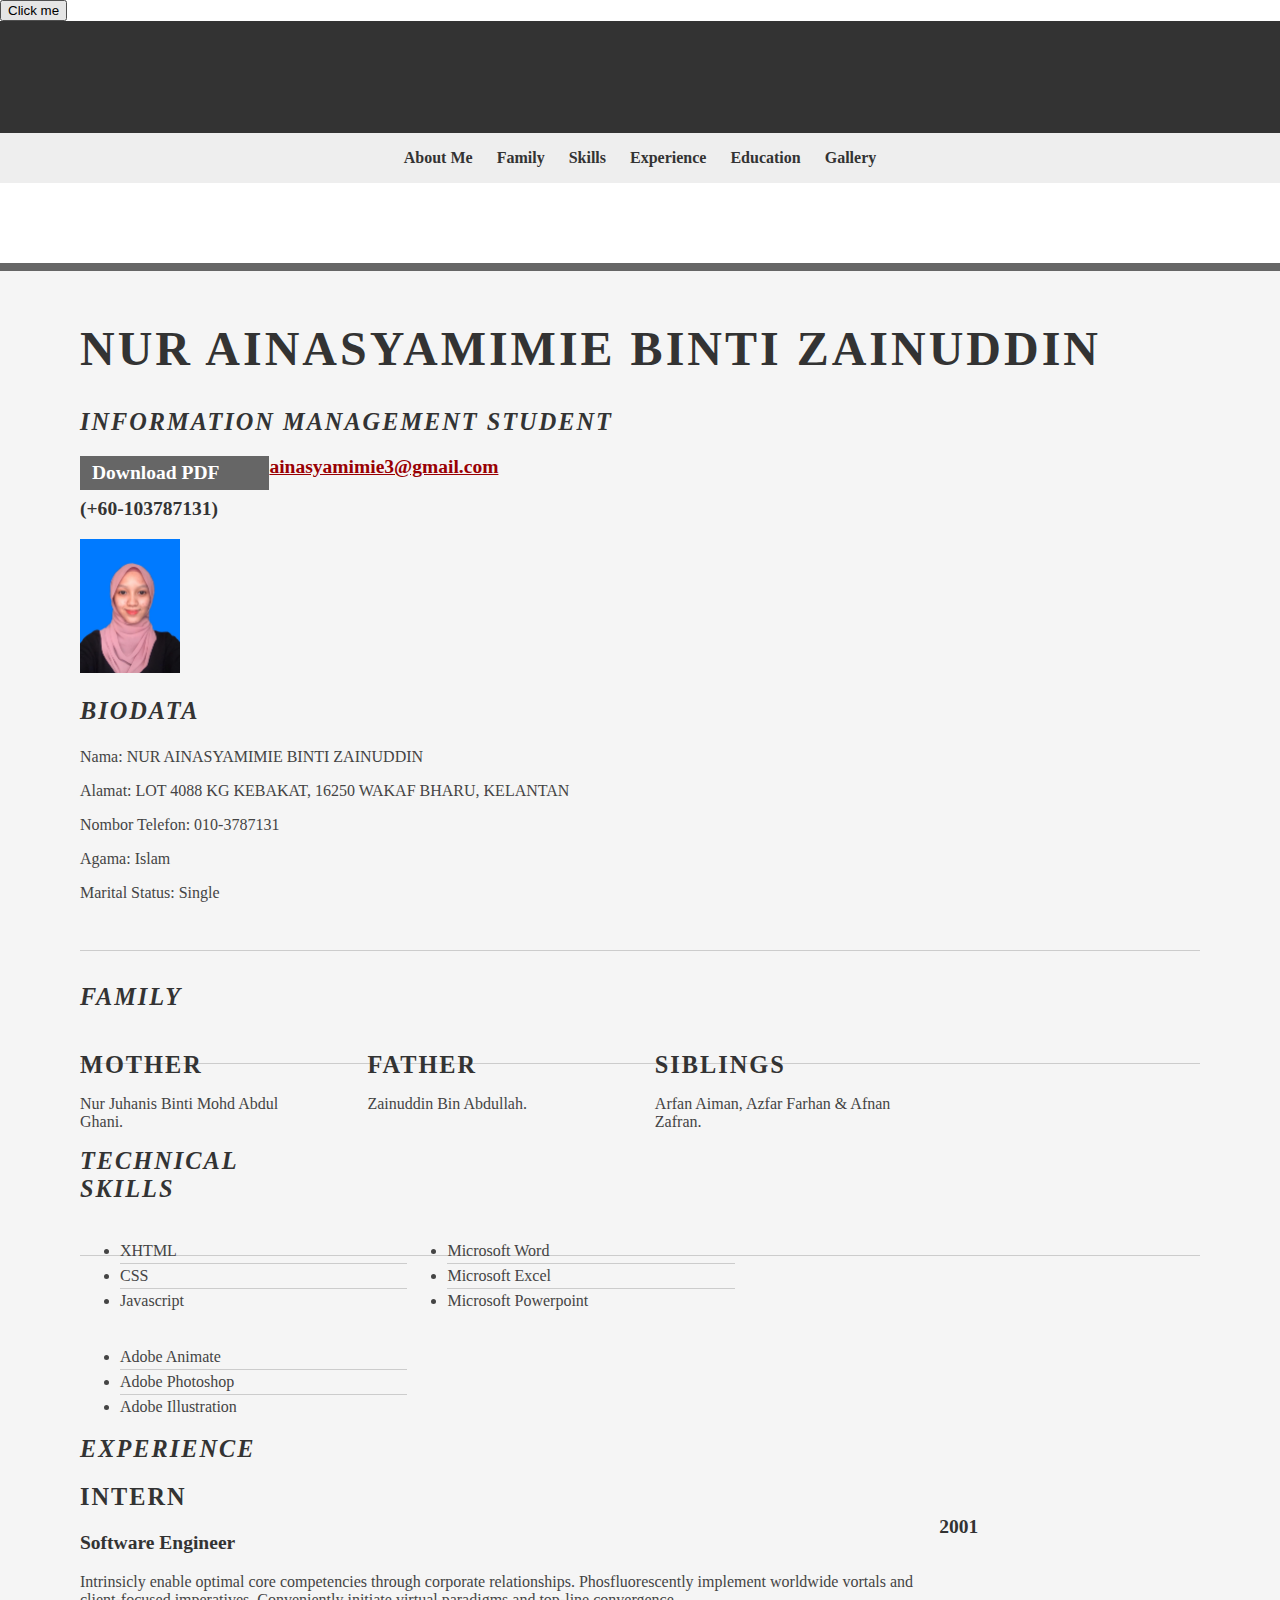
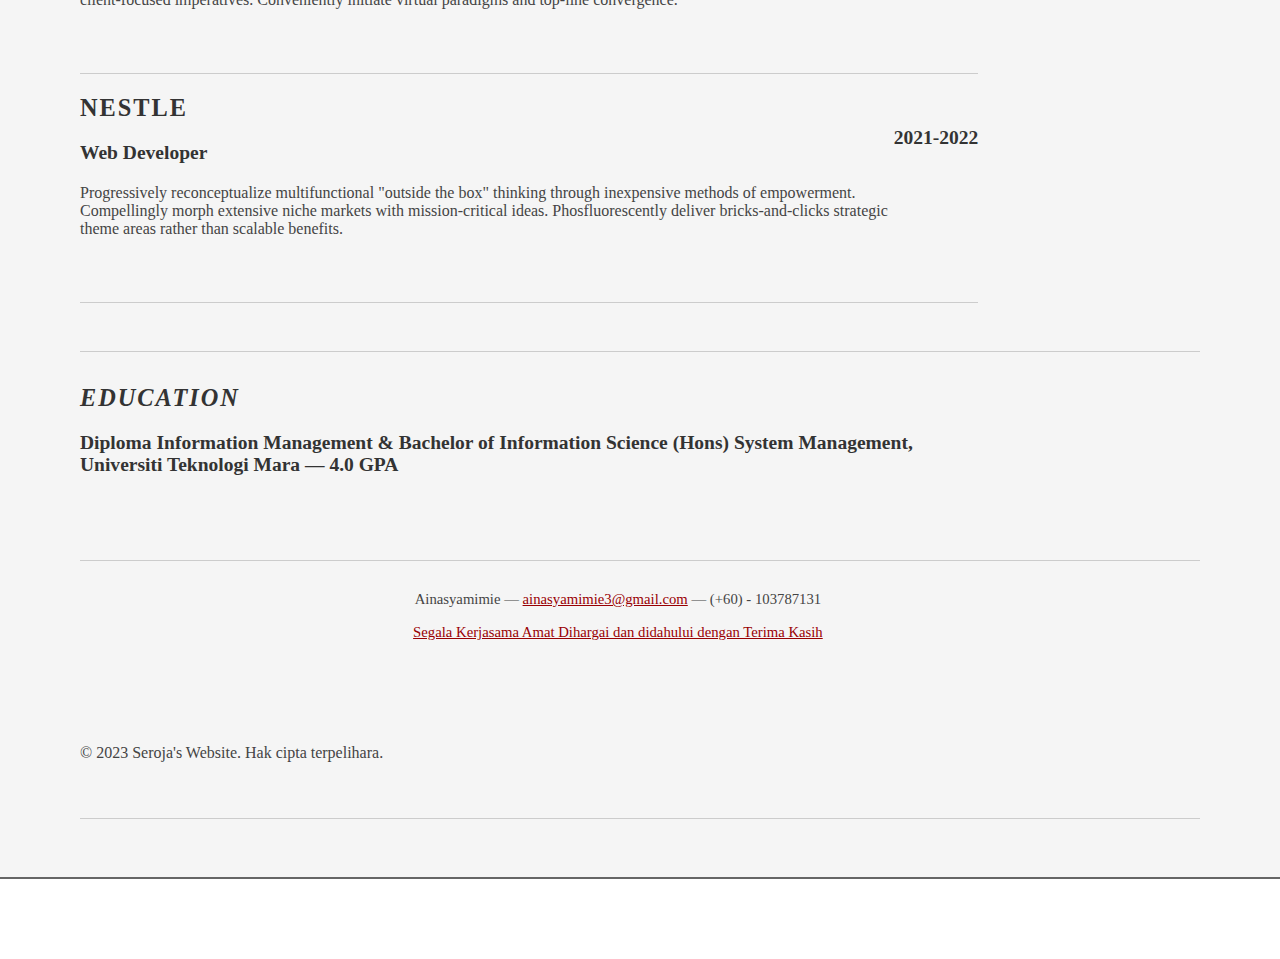
<file: index.html>
<!DOCTYPE html PUBLIC "-//W3C//DTD XHTML 1.0 Strict//EN" "http://www.w3.org/TR/xhtml1/DTD/xhtml1-strict.dtd">
<html>
  <html lang="en">
<head>
    <meta charset="UTF-8">
    <meta name="viewport" content="width=device-width, initial-scale=1.0">
    <title>Your Website</title>
    <script>
        // Your JavaScript code goes here
        function myFunction() {
            alert("Hello, Sir Adzin, Welcome to my resume!");
        }
    </script>


    <!-- Your HTML content goes here -->
    <button onclick="myFunction()">Click me</button>
    <title>Your Resume</title>
    <style>
        body {
            font-family: Arial, sans-serif;
            margin: 0;
            padding: 0;
        }

        header {
            background-color: #333;
            color: #fff;
            text-align: center;
            padding: 1em;
        }

        nav {
            text-align: center;
            background-color: #eee;
            padding: 1em;
        }

        nav a {
            text-decoration: none;
            margin: 0 10px;
            color: #333;
            font-weight: bold;
        }
    </style>
</head>
<body>

<header>
    <h1>Your Name</h1>
</header>

<nav>
    <a href="#inner">About Me</a>
    <a href="#yui">Family</a>
    <a href="#yui-gf">Skills</a>
    <a href="#ex">Experience</a>
    <a href="#ed">Education</a>
    <a href="gallery.html">Gallery</a>
</nav>

</body>
</html>
<head>
<title>Sample Resume</title>
<meta http-equiv="content-type" content="text/html; charset=utf-8" />
<link rel="stylesheet" type="text/css" href="http://yui.yahooapis.com/2.7.0/build/reset-fonts-grids/reset-fonts-grids.css" media="all" />
<link rel="stylesheet" type="text/css" href="resume.css" media="all" />
</head>
<body></body>
  <!-- <div id="doc2" class="yui-t7">
  <div id="inner">
    <div id="hd">
      <div class="yui-gc">
        <div class="yui-u first">
          <h1>NUR AINASYAMIMIE BINTI ZAINUDDIN</h1>
          <h2>Information Management Student</h2>
        </div>
        <div class="yui-u">
          <div class="contact-info">
            <h3><a id="pdf" href="#">Download PDF</a></h3>
           <p> <h3><a href="#">ainasyamimie3@gmail.com</a></h3> </p>
            <h3>(+60-103787131)</h3>
          <div class="image-container">
              <img src="images/p1.jpg" alt="Gambar Profil" width="150">
          </div>
         -->
</section>

 <div id="doc2" class="yui-t7">
  <div id="inner">
    <div id="hd">
      <div class="yui-gc">
        <div class="yui-u first">
          <h1>NUR AINASYAMIMIE BINTI ZAINUDDIN</h1>
          <h2>Information Management Student</h2>
        </div>
        <div class="yui-u">
          <div class="contact-info">
            <h3><a id="pdf" href="#">Download PDF</a></h3>
           <p> <h3><a href="#">ainasyamimie3@gmail.com</a></h3> </p>
            <h3>(+60-103787131)</h3>
            <div class="image-container">
              <img src="images/p1.jpg" alt="Gambar Profil" width="100">
          </div>
        
          <!--// .contact-info -->
        </div>
      </div>
      <!--// .yui-gc -->
    </div>
    <!--// hd -->
    <div id="bd">
      <div id="yui-main">
        <div class="yui-b">
          <div class="yui-gf">
            <div class="yui-u first">
              <h2>Biodata</h2>
            </div>
            <div class="yui-u">
              <p class="enlarge">  <p>Nama: NUR AINASYAMIMIE BINTI ZAINUDDIN</p>
              <p>Alamat: LOT 4088 KG KEBAKAT, 16250 WAKAF BHARU, KELANTAN</p>
              <p>Nombor Telefon: 010-3787131
            <p> Agama: Islam
            <p> Marital Status: Single </p>
            </div>
          </div>
          <!--// .yui-gf -->
          <div id="yui">
          <div class="yui-gf">
            <div class="yui-u first">
              <h2>Family</h2>
            </div>
            <div class="yui-u">
              <div class="talent">
                <h2>Mother</h2>
                <p>Nur Juhanis Binti Mohd Abdul Ghani. </p>
              </div>
              <div class="talent">
                <h2>Father</h2>
                <p>Zainuddin Bin Abdullah. </p>
              </div>
              <div class="talent">
                <h2>Siblings</h2>
                <p>Arfan Aiman, Azfar Farhan & Afnan Zafran.</p>
              </div>
            </div>
          </div>
          <!--// .yui-gf -->
          <div id="yui-gf">
          <div class="yui-gf">
            <div class="yui-u first">
              <h2>Technical Skills</h2>
            </div>
            <div class="yui-u">
              <ul class="talent">
                <li>XHTML</li>
                <li>CSS</li>
                <li class="last">Javascript</li>
              </ul>
              <ul class="talent">
                <li>Microsoft Word</li>
                <li>Microsoft Excel</li>
                <li class="last">Microsoft Powerpoint</li>
              </ul>
              <ul class="talent">
                <li>Adobe Animate</li>
                <li>Adobe Photoshop</li>
                <li class="last">Adobe Illustration</li>
              </ul>
            </div>
          </div>
          <!--// .yui-gf-->
          <div id="ex">
          <div class="yui-gf">
            <div class="yui-u first">
              <h2>Experience</h2>
            </div>
            <!--// .yui-u -->
            <div class="yui-u">
              <div class="job">
                <h2>Intern</h2>
                <h3>Software Engineer</h3>
                <h4>2001</h4>
                <p>Intrinsicly enable optimal core competencies through corporate relationships. Phosfluorescently implement worldwide vortals and client-focused imperatives. Conveniently initiate virtual paradigms and top-line convergence. </p>
              </div>
              <div class="job">
                <h2>Nestle</h2>
                <h3>Web Developer</h3>
                <h4>2021-2022</h4>
                <p>Progressively reconceptualize multifunctional "outside the box" thinking through inexpensive methods of empowerment. Compellingly morph extensive niche markets with mission-critical ideas. Phosfluorescently deliver bricks-and-clicks strategic theme areas rather than scalable benefits. </p>
              </div>
            </div>
            <!--// .yui-u -->
          </div>
          <!--// .yui-gf -->
          <div id="ed">
          <div class="yui-gf last">
            <div class="yui-u first">
              <h2>Education</h2>
            </div>
            <div class="yui-u">
              <h2></h2>
              <h3>Diploma Information Management & Bachelor of Information Science (Hons) System Management, Universiti Teknologi Mara &mdash; <strong>4.0 GPA</strong> </h3>
            </div>
          </div>
          <!--// .yui-gf -->
        </div>
        <!--// .yui-b -->
      </div>
      <!--// yui-main -->
    </div>
          
    <!--// bd -->
    <div id="ft">
      <p>Ainasyamimie &mdash; <a href="#">ainasyamimie3@gmail.com</a> &mdash; (+60) - 103787131</p>
      <p><a href="http://thingsthatarebrown.com/">Segala Kerjasama Amat Dihargai dan didahului dengan Terima Kasih</a></p>
    </div>
    <!--// footer -->
  </div>
  <!-- // inner -->
</div>
<!--// doc -->

</body>
</html>
    </div>
</section>
<footer>
    &copy; 2023 Seroja's Website. Hak cipta terpelihara.
</footer>
</body>
</html>
</body>
</html>
</file>
<file: resume.css>
/*
---------------------------------------------------------------------------------
	STRIPPED DOWN RESUME TEMPLATE
    html resume

    v0.9: 5/28/09

    design and code by: thingsthatarebrown.com 
                        (matt brown)
---------------------------------------------------------------------------------
*/


.msg { padding: 10px; background: #222; position: relative; }
.msg h1 { color: #fff;  }
.msg a { margin-left: 20px; background: #408814; color: white; padding: 4px 8px; text-decoration: none; }
.msg a:hover { background: #266400; }

/* //-- yui-grids style overrides -- */
body { font-family: Georgia; color: #444; }
#inner { padding: 10px 80px; margin: 80px auto; background: #f5f5f5; border: solid #666; border-width: 8px 0 2px 0; }
.yui-gf { margin-bottom: 2em; padding-bottom: 2em; border-bottom: 1px solid #ccc; }


/* //-- header, body, footer -- */
#hd { margin: 2.5em 0 3em 0; padding-bottom: 1.5em; border-bottom: 1px solid #ccc }
#hd h2 { text-transform: uppercase; letter-spacing: 2px; }
#bd, #ft { margin-bottom: 2em; }

/* //-- footer -- */
#ft { padding: 1em 0 5em 0; font-size: 92%; border-top: 1px solid #ccc; text-align: center; }
#ft p { margin-bottom: 0; text-align: center;   }

/* //-- core typography and style -- */
#hd h1 { font-size: 48px; text-transform: uppercase; letter-spacing: 3px; }
h2 { font-size: 152% }
h3, h4 { font-size: 122%; }
h1, h2, h3, h4 { color: #333; }
p { font-size: 100%; line-height: 18px; padding-right: 3em; }
a { color: #990003 }
a:hover { text-decoration: none; }
strong { font-weight: bold; }
li { line-height: 24px; border-bottom: 1px solid #ccc; }
p.enlarge { font-size: 144%; padding-right: 6.5em; line-height: 24px; }
p.enlarge span { color: #000 }
.contact-info { margin-top: 7px; }
.first h2 { font-style: italic; }
.last { border-bottom: 0 }


/* //-- section styles -- */

a#pdf { display: block; float: left; background: #666; color: white; padding: 6px 50px 6px 12px; margin-bottom: 6px; text-decoration: none;  }
a#pdf:hover { background: #222; }

.job { position: relative; margin-bottom: 1em; padding-bottom: 1em; border-bottom: 1px solid #ccc; }
.job h4 { position: absolute; top: 0.35em; right: 0 }
.job p { margin: 0.75em 0 3em 0; }

.last { border: none; }
.skills-list {  }
.skills-list ul { margin: 0; }
.skills-list li { margin: 3px 0; padding: 3px 0; }
.skills-list li span { font-size: 152%; display: block; margin-bottom: -2px; padding: 0 }
.talent { width: 32%; float: left }
.talent h2 { margin-bottom: 6px; }

#srt-ttab { margin-bottom: 100px; text-align: center;  }
#srt-ttab img.last { margin-top: 20px }

/* --// override to force 1/8th width grids -- */
.yui-gf .yui-u{width:80.2%;}
.yui-gf div.first{width:12.3%;}
</file>
